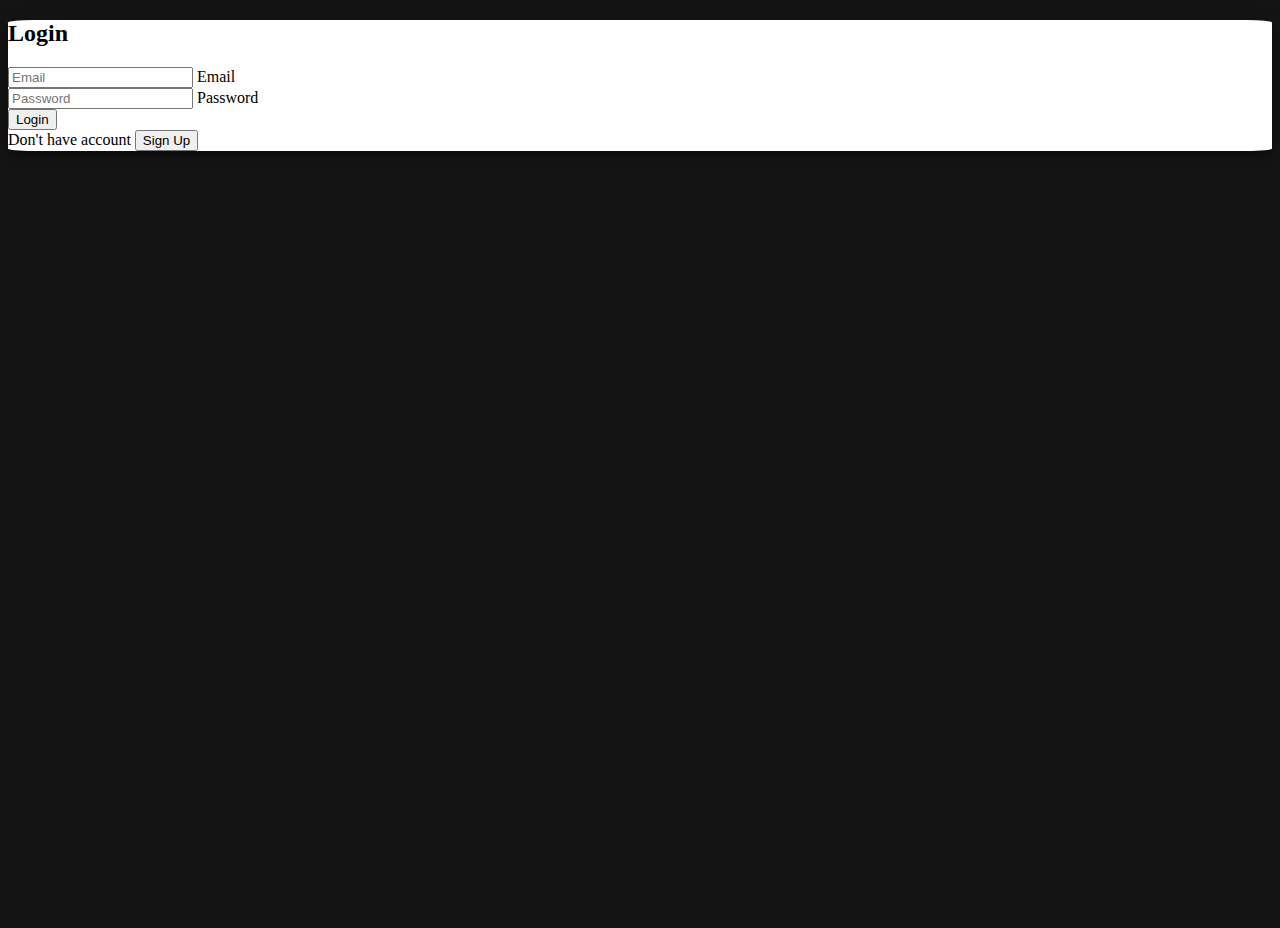
<file: index.html>
<!doctype html>
<html lang = "en">

<head>
    <meta charset = "utf-8">
    <meta name = "viewport" content = "width=device-width, initial-scale=1">
    <link rel="stylesheet" href="https://gauthammurali.github.io/signup/file.css">
    <!-- CSS only -->
<link href="https://cdn.jsdelivr.net/npm/bootstrap@5.2.3/dist/css/bootstrap.min.css" rel="stylesheet" integrity="sha384-rbsA2VBKQhggwzxH7pPCaAqO46MgnOM80zW1RWuH61DGLwZJEdK2Kadq2F9CUG65" crossorigin="anonymous">

<script src="https://ajax.googleapis.com/ajax/libs/jquery/3.6.1/jquery.min.js"></script>
</head>
<body>
    <div class = "container text-center">
        <div class = "row justify-content-center align-items-center inner-row">
            <div class = "col-lg-5 col-md-7 ">
                <div class = "form-box login-form p-5 both-form">
                    <div class = " form-title">
                        <h2 class = " fw-bold mb-4">Login</h2>
                    </div>
                    <form action="">
                        <div class =" form-floating mb-4">
                            <input type="email" class = "form-control form-control-sm" placeholder="Email" id = "floatingInput">
                            <label for = "floatingInput">Email</label> 
                        </div>
                        <div class ="form-floating mb-3">
                            <input type="password" class = "form-control form-control-sm" placeholder="Password" id = "floatingPassword">
                            <label for = "floatingPassword">Password</label> 
                        </div>
                        <div class="mt-3">
                            <button class="btn btn-warning  text-white">Login</button>
                        </div>
                    </form>
                    <div class="mt-3">
                        <span>Don't have account</span>
                        <button class="p-0 border-0 bg-transparent text-warning signup-show">Sign Up</button>
                    </div>
                </div>
                <div class = "form-box registration-form p-md-5 p-3 both-form">
                    <div class = "form-title">
                        <h2 class = "fw-bold mb-4">Create Your Account</h2>
                    </div>
                    <form action="" >
                        <div class ="form-floating mb-3">
                            <input type="text" class = "form-control form-control-sm" placeholder="First Name" id = "floatingInput">
                            <label for = "floatingInput">First Name</label> 
                        </div>
                        <div class ="form-floating mb-3">
                            <input type="text" class = "form-control form-control-sm" placeholder="Last Name" id = "floatingInput">
                            <label for = "floatingInput">Last Name</label> 
                        </div>
                        <div class ="form-floating mb-3">
                            <input type="email" class = "form-control form-control-sm" placeholder="Email" id = "floatingInput">
                            <label for = "floatingInput">Email</label> 
                        </div>
                        <div class ="form-floating mb-3">
                            <input type="password" class = "form-control form-control-sm" placeholder="Password" id = "floatingPassword">
                            <label for = "floatingPassword">Password</label> 
                        </div>
                        <div class="mt-3">
                            <button class="btn  text-white btn-warning">Sign Up</button>
                        </div>
                    </form>
                    <div class=" mt-3">
                        <span>Already have an account </span>
                        <button class="p-0 border-0 bg-transparent text-warning login-show">Login</button>
                    </div>
                </div>
            </div>
        </div>
    </div>

    <script>
        $('.signup-show').click(function(){
            $('.registration-form').show();
            $('.login-form').hide();
        });
        $('.login-show').click(function(){
            $('.login-form').show();
            $('.registration-form').hide();
        });
    </script>
    <!-- JavaScript Bundle with Popper -->
<script src="https://cdn.jsdelivr.net/npm/bootstrap@5.2.3/dist/js/bootstrap.bundle.min.js" integrity="sha384-kenU1KFdBIe4zVF0s0G1M5b4hcpxyD9F7jL+jjXkk+Q2h455rYXK/7HAuoJl+0I4" crossorigin="anonymous"></script>
</body>
</html>
</file>
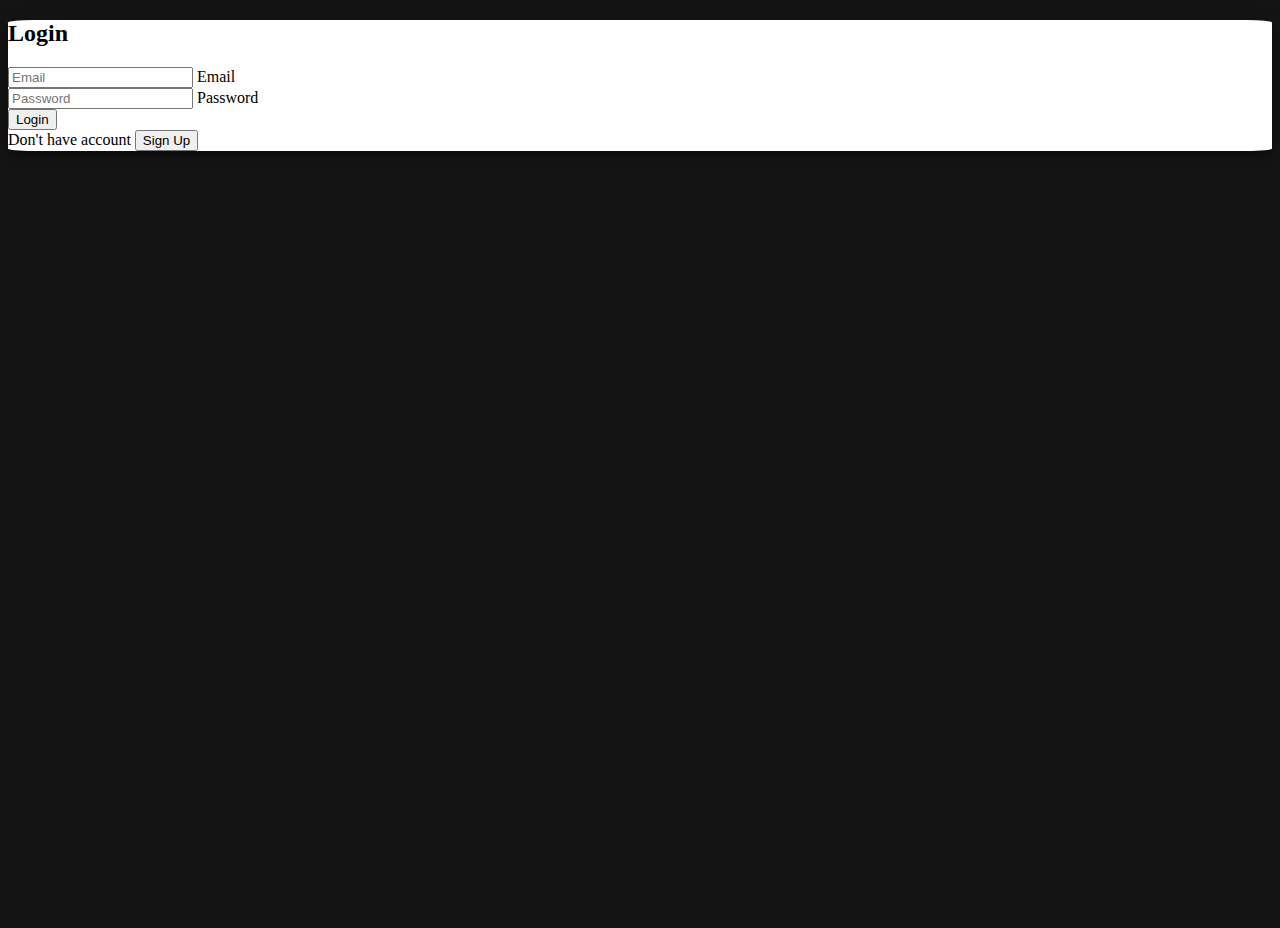
<file: file1.html>
<!doctype html>
<html lang = "en">

<head>
    <meta charset = "utf-8">
    <meta name = "viewport" content = "width=device-width, initial-scale=1">
    <link rel="stylesheet" href="/file.css">
    <!-- CSS only -->
<link href="https://cdn.jsdelivr.net/npm/bootstrap@5.2.3/dist/css/bootstrap.min.css" rel="stylesheet" integrity="sha384-rbsA2VBKQhggwzxH7pPCaAqO46MgnOM80zW1RWuH61DGLwZJEdK2Kadq2F9CUG65" crossorigin="anonymous">

<script src="https://ajax.googleapis.com/ajax/libs/jquery/3.6.1/jquery.min.js"></script>
</head>
<body>
    <div class = "container text-center">
        <div class = "row justify-content-center align-items-center inner-row">
            <div class = "col-lg-5 col-md-7 ">
                <div class = "form-box login-form p-5 both-form">
                    <div class = " form-title">
                        <h2 class = " fw-bold mb-4">Login</h2>
                    </div>
                    <form action="">
                        <div class =" form-floating mb-4">
                            <input type="email" class = "form-control form-control-sm" placeholder="Email" id = "floatingInput">
                            <label for = "floatingInput">Email</label> 
                        </div>
                        <div class ="form-floating mb-3">
                            <input type="password" class = "form-control form-control-sm" placeholder="Password" id = "floatingPassword">
                            <label for = "floatingPassword">Password</label> 
                        </div>
                        <div class="mt-3">
                            <button class="btn btn-warning  text-white">Login</button>
                        </div>
                    </form>
                    <div class="mt-3">
                        <span>Don't have account</span>
                        <button class="p-0 border-0 bg-transparent text-warning signup-show">Sign Up</button>
                    </div>
                </div>
                <div class = "form-box registration-form p-md-5 p-3 both-form">
                    <div class = "form-title">
                        <h2 class = "fw-bold mb-4">Create Your Account</h2>
                    </div>
                    <form action="" >
                        <div class ="form-floating mb-3">
                            <input type="text" class = "form-control form-control-sm" placeholder="First Name" id = "floatingInput">
                            <label for = "floatingInput">First Name</label> 
                        </div>
                        <div class ="form-floating mb-3">
                            <input type="text" class = "form-control form-control-sm" placeholder="Last Name" id = "floatingInput">
                            <label for = "floatingInput">Last Name</label> 
                        </div>
                        <div class ="form-floating mb-3">
                            <input type="email" class = "form-control form-control-sm" placeholder="Email" id = "floatingInput">
                            <label for = "floatingInput">Email</label> 
                        </div>
                        <div class ="form-floating mb-3">
                            <input type="password" class = "form-control form-control-sm" placeholder="Password" id = "floatingPassword">
                            <label for = "floatingPassword">Password</label> 
                        </div>
                        <div class="mt-3">
                            <button class="btn  text-white btn-warning">Sign Up</button>
                        </div>
                    </form>
                    <div class=" mt-3">
                        <span>Already have an account </span>
                        <button class="p-0 border-0 bg-transparent text-warning login-show">Login</button>
                    </div>
                </div>
            </div>
        </div>
    </div>

    <script>
        $('.signup-show').click(function(){
            $('.registration-form').show();
            $('.login-form').hide();
        });
        $('.login-show').click(function(){
            $('.login-form').show();
            $('.registration-form').hide();
        });
    </script>
    <!-- JavaScript Bundle with Popper -->
<script src="https://cdn.jsdelivr.net/npm/bootstrap@5.2.3/dist/js/bootstrap.bundle.min.js" integrity="sha384-kenU1KFdBIe4zVF0s0G1M5b4hcpxyD9F7jL+jjXkk+Q2h455rYXK/7HAuoJl+0I4" crossorigin="anonymous"></script>
</body>
</html>
</file>
<file: file.css>
body{
    font-family:'Roboto';
    background: linear-gradient(90deg, rgb(21, 20, 20) 0%,rgb(21, 20, 20) 50%);
    
}
.inner-row{
    height: 100vh;
}
.primaryBg{
    background: rgb(21, 20, 20) ;
}
.primaryColour{
    color: rgb(0, 0, 0) ;
}
.form-box {
    background: #ffff;
    box-shadow: 0 0 20px 0 rgba(0,0,0,0.2), 0 5px 5px 0 rgba(0,0,0,0.24);
}
.registration-form {
    display: none;
}
.both-form {
    border-radius: 2%;
}

label{
    
}
</file>
